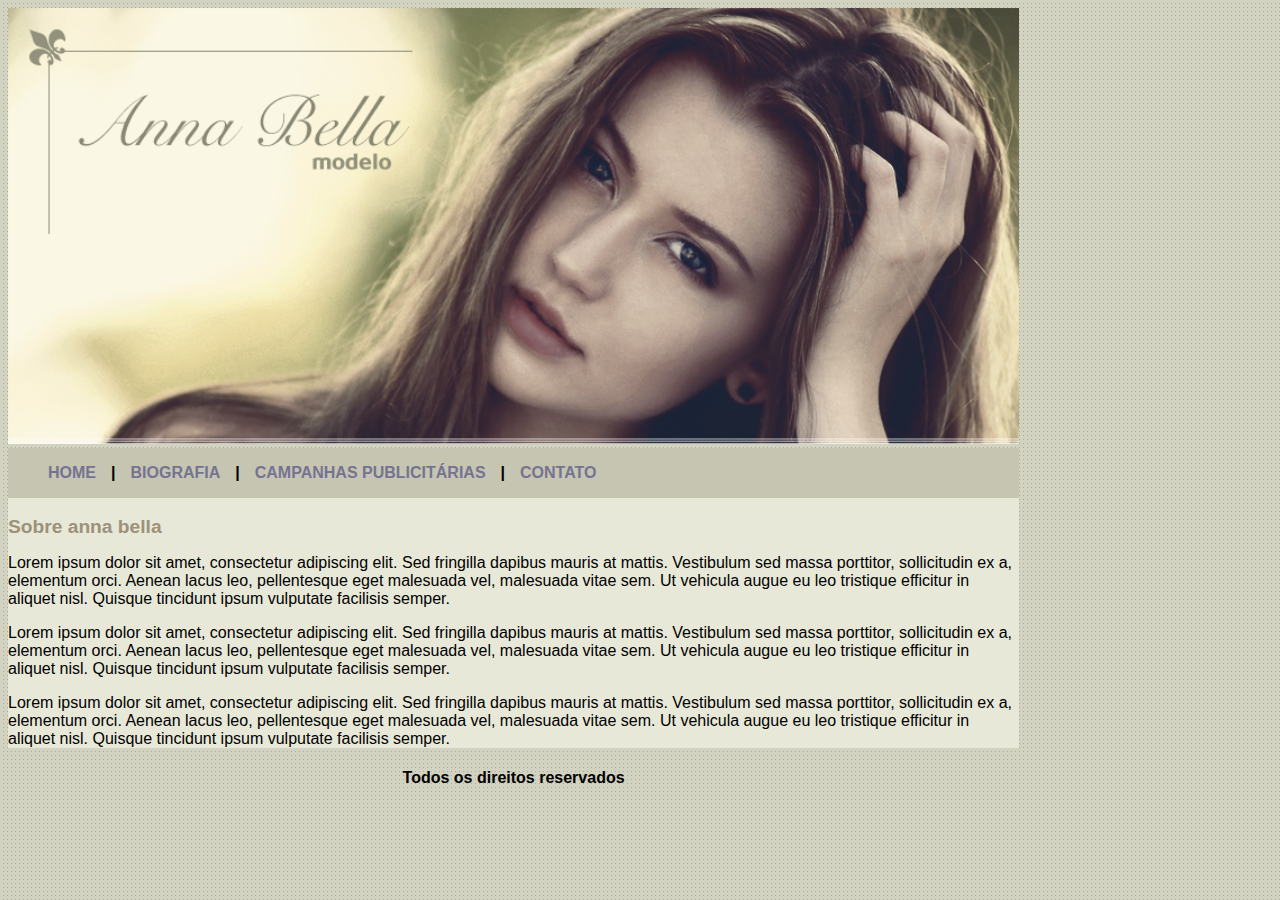
<file: index.html>
<!DOCTYPE html>
<html lang="pt-br">
<head>
	<meta charset="utf-8">
	<meta name="viewport" content="width=device-width, initial-scale=1">
	<title>Anna bella - Página inicial</title>

	<link rel="stylesheet" type="text/css" href="style.css">
</head>
<body>

	<img src="imgs/capa.png" id='capa' alt="imagem da modelo">

	<div id="cabecalho">
			<ul ID="menu">
				<li><a href=""> HOME</a></li>
				<li>|</li>
				<li><a href="biografia.html">BIOGRAFIA</a></li>
				<li>|</li>
				<li><a href="campanhas.html">CAMPANHAS PUBLICITÁRIAS</a></li>
				<li>|</li>
				<li><a href="contato.html">CONTATO</a></li>
			</ul>
	</div> 

	<div id="conteudo"> <!-- início conteúdo !-->

		<br>

		<h2 id='sobre'>Sobre anna bella</h2>

		<p>Lorem ipsum dolor sit amet, consectetur adipiscing elit. Sed fringilla dapibus mauris at mattis. Vestibulum sed massa porttitor, sollicitudin ex a, elementum orci. Aenean lacus leo, pellentesque eget malesuada vel, malesuada vitae sem. Ut vehicula augue eu leo tristique efficitur in aliquet nisl. Quisque tincidunt ipsum vulputate facilisis semper. </p>

		<p>Lorem ipsum dolor sit amet, consectetur adipiscing elit. Sed fringilla dapibus mauris at mattis. Vestibulum sed massa porttitor, sollicitudin ex a, elementum orci. Aenean lacus leo, pellentesque eget malesuada vel, malesuada vitae sem. Ut vehicula augue eu leo tristique efficitur in aliquet nisl. Quisque tincidunt ipsum vulputate facilisis semper. </p>

		<p>Lorem ipsum dolor sit amet, consectetur adipiscing elit. Sed fringilla dapibus mauris at mattis. Vestibulum sed massa porttitor, sollicitudin ex a, elementum orci. Aenean lacus leo, pellentesque eget malesuada vel, malesuada vitae sem. Ut vehicula augue eu leo tristique efficitur in aliquet nisl. Quisque tincidunt ipsum vulputate facilisis semper. </p>
	</div> <!-- fim conteúdo !-->

	<div id = "rodape">
		<h4 id='direitos'>Todos os direitos reservados
		</h4>
	</div>
</body>
</html>
</file>
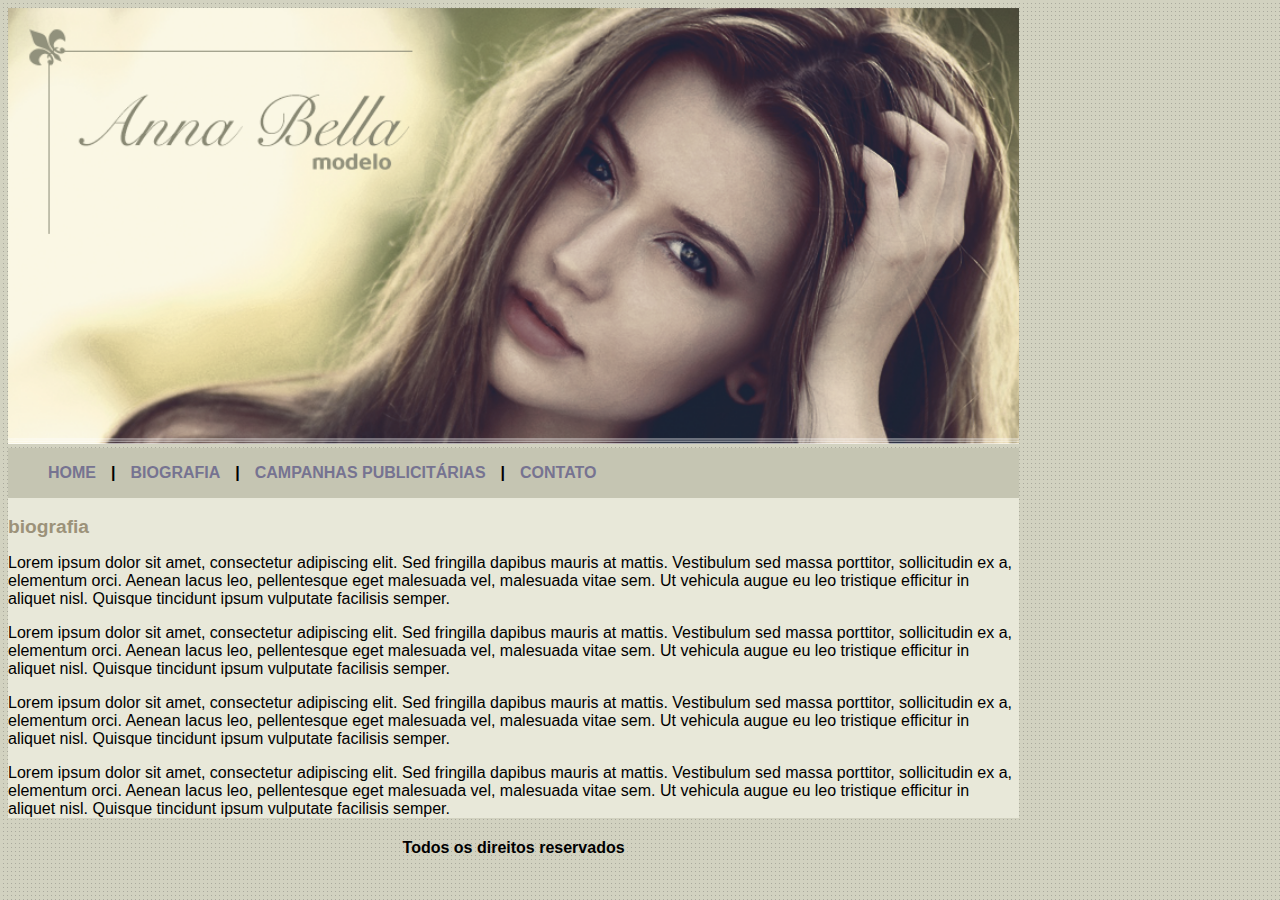
<file: biografia.html>
<!DOCTYPE html>
<html lang="pt-br">
<head>
	<meta charset="utf-8">
	<meta name="viewport" content="width=device-width, initial-scale=1">
	<title>Anna bella - biografia</title>

	<link rel="stylesheet" type="text/css" href="style.css">
</head>
<body>

	<img src="imgs/capa.png" id='capa' alt="imagem da modelo">

	<div id="cabecalho">
			<ul ID="menu">
				<li><a href="index.html"> HOME</a></li>
				<li>|</li>
				<li><a href="">BIOGRAFIA</a></li>
				<li>|</li>
				<li><a href="campanhas.html">CAMPANHAS PUBLICITÁRIAS</a></li>
				<li>|</li>
				<li><a href="contato.html">CONTATO</a></li>
			</ul>
	</div> 

	<div id="conteudo"> <!-- início conteúdo !-->

		<br>

		<h2 id='sobre'>biografia</h2>

		<p>Lorem ipsum dolor sit amet, consectetur adipiscing elit. Sed fringilla dapibus mauris at mattis. Vestibulum sed massa porttitor, sollicitudin ex a, elementum orci. Aenean lacus leo, pellentesque eget malesuada vel, malesuada vitae sem. Ut vehicula augue eu leo tristique efficitur in aliquet nisl. Quisque tincidunt ipsum vulputate facilisis semper. </p>

		<p>Lorem ipsum dolor sit amet, consectetur adipiscing elit. Sed fringilla dapibus mauris at mattis. Vestibulum sed massa porttitor, sollicitudin ex a, elementum orci. Aenean lacus leo, pellentesque eget malesuada vel, malesuada vitae sem. Ut vehicula augue eu leo tristique efficitur in aliquet nisl. Quisque tincidunt ipsum vulputate facilisis semper. </p>

		<p>Lorem ipsum dolor sit amet, consectetur adipiscing elit. Sed fringilla dapibus mauris at mattis. Vestibulum sed massa porttitor, sollicitudin ex a, elementum orci. Aenean lacus leo, pellentesque eget malesuada vel, malesuada vitae sem. Ut vehicula augue eu leo tristique efficitur in aliquet nisl. Quisque tincidunt ipsum vulputate facilisis semper. </p>

		<p>Lorem ipsum dolor sit amet, consectetur adipiscing elit. Sed fringilla dapibus mauris at mattis. Vestibulum sed massa porttitor, sollicitudin ex a, elementum orci. Aenean lacus leo, pellentesque eget malesuada vel, malesuada vitae sem. Ut vehicula augue eu leo tristique efficitur in aliquet nisl. Quisque tincidunt ipsum vulputate facilisis semper. </p>
	</div> <!-- fim conteúdo !-->

	<div id = "rodape">
		<h4 id='direitos'>Todos os direitos reservados
		</h4>
	</div>
</body>
</html>
</file>
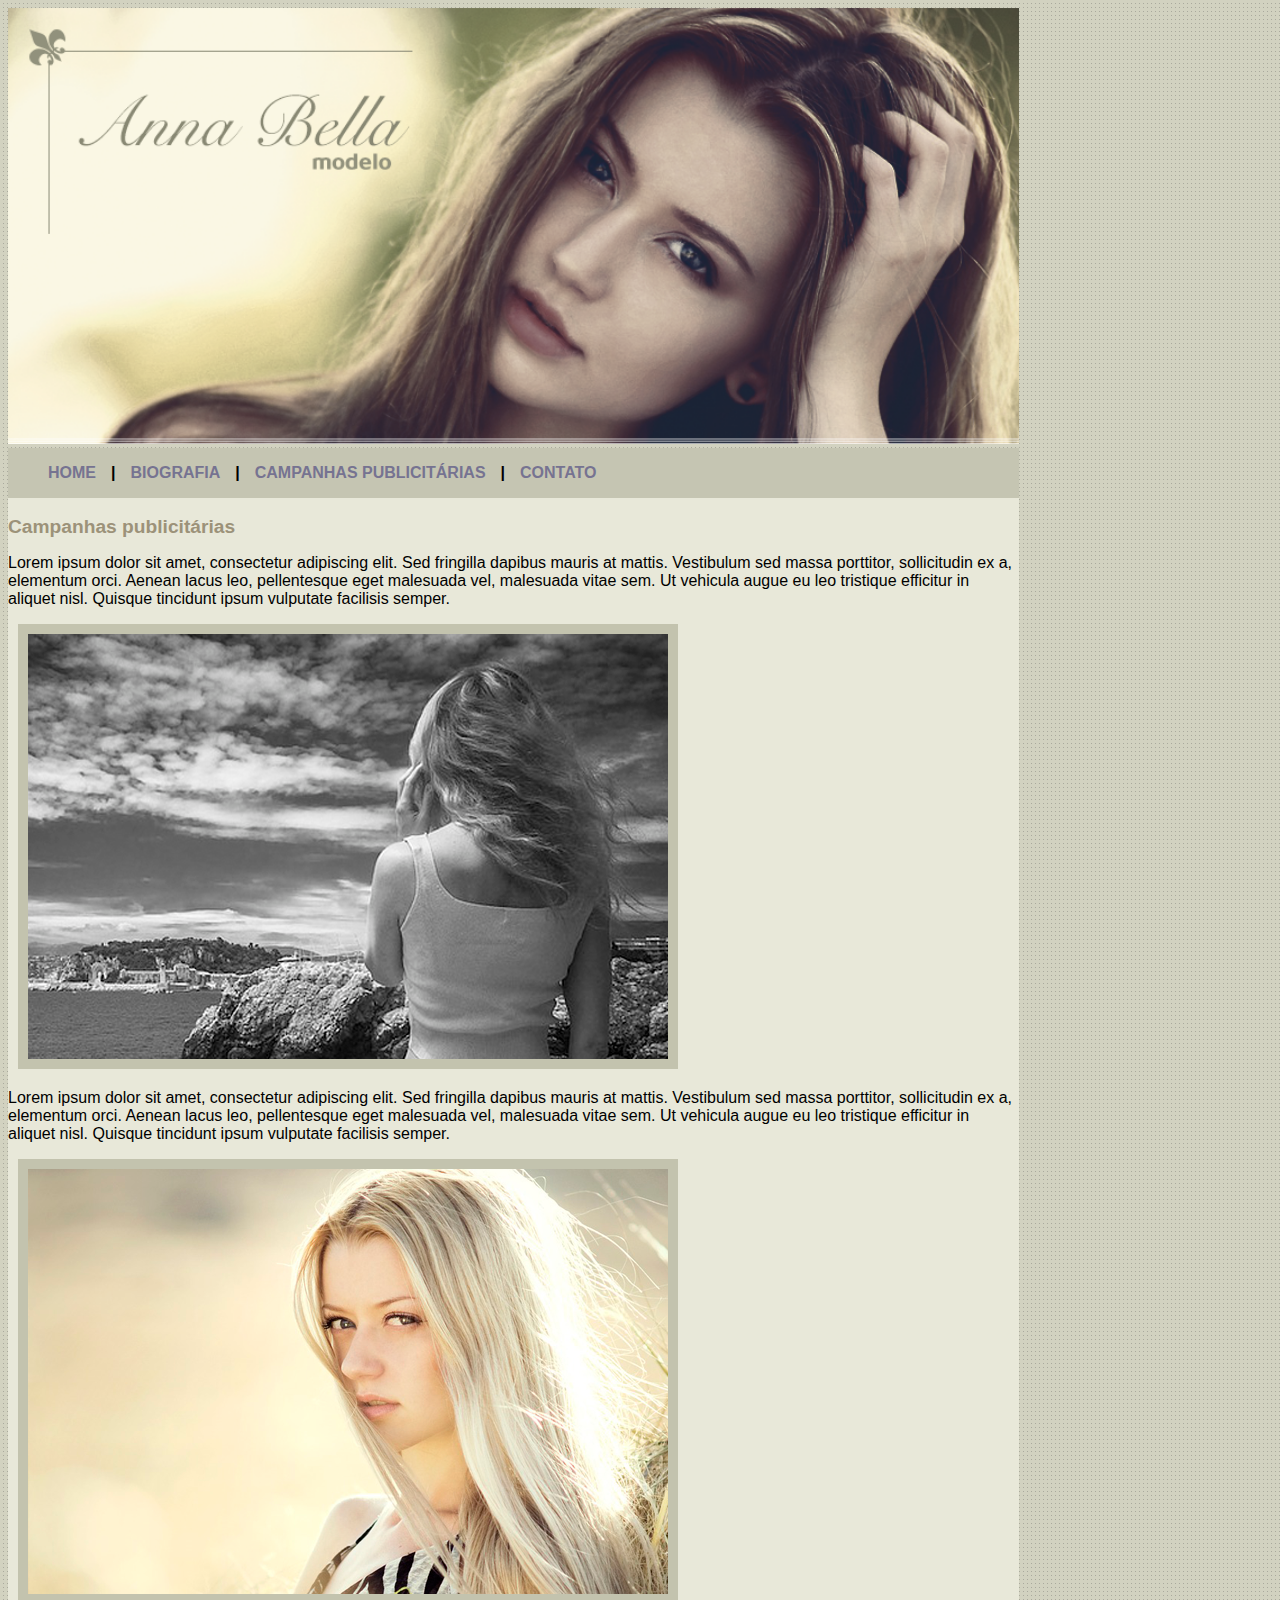
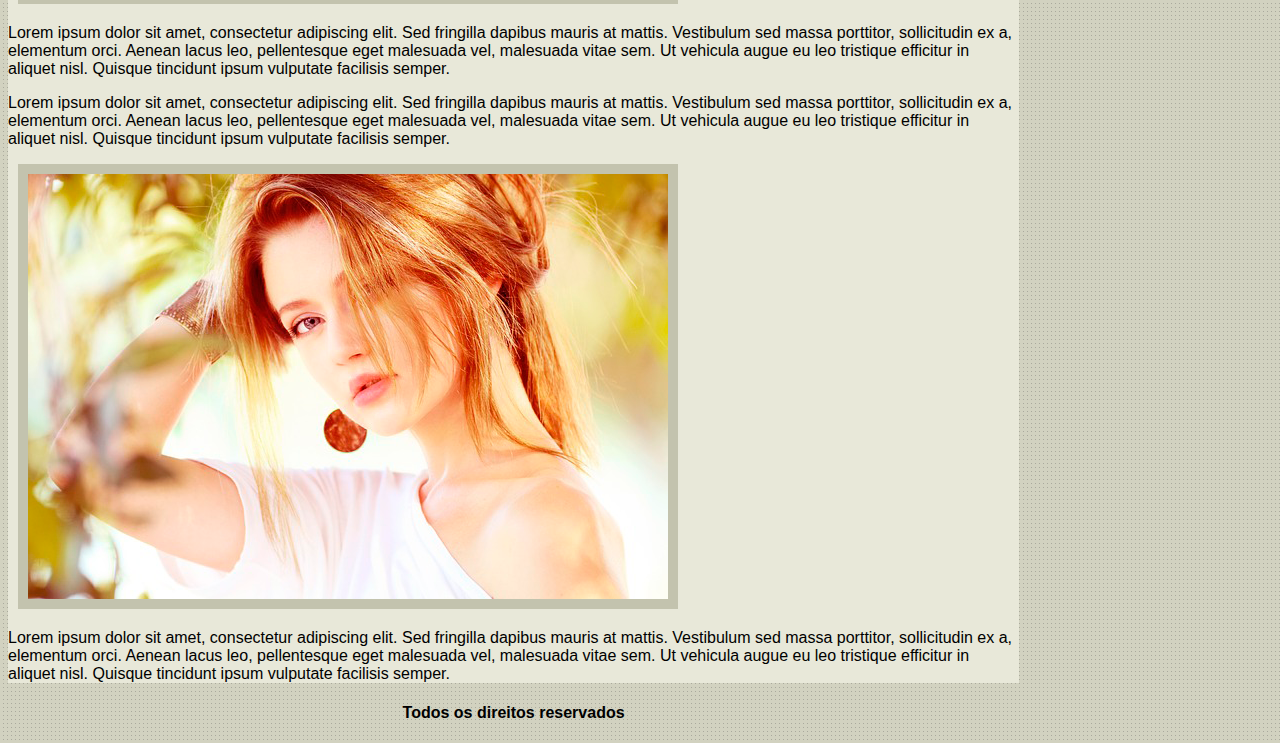
<file: campanhas.html>
<!DOCTYPE html>
<html lang="pt-br">
<head>
	<meta charset="utf-8">
	<meta name="viewport" content="width=device-width, initial-scale=1">
	<title>Anna bella - Campanhas publicitárias</title>

	<link rel="stylesheet" type="text/css" href="style.css">
</head>
<body>

	<img src="imgs/capa.png" id='capa' alt="imagem da modelo">

	<div id="cabecalho">
			<ul ID="menu">
				<li><a href="index.html"> HOME</a></li>
				<li>|</li>
				<li><a href="biografia.html">BIOGRAFIA</a></li>
				<li>|</li>
				<li><a href="">CAMPANHAS PUBLICITÁRIAS</a></li>
				<li>|</li>
				<li><a href="contato.html">CONTATO</a></li>
			</ul>
	</div> 

	<div id="conteudo"> <!-- início conteúdo !-->

		<br>

		<h2 id='sobre'>Campanhas publicitárias</h2>

		<p>Lorem ipsum dolor sit amet, consectetur adipiscing elit. Sed fringilla dapibus mauris at mattis. Vestibulum sed massa porttitor, sollicitudin ex a, elementum orci. Aenean lacus leo, pellentesque eget malesuada vel, malesuada vitae sem. Ut vehicula augue eu leo tristique efficitur in aliquet nisl. Quisque tincidunt ipsum vulputate facilisis semper. </p>

		<img src="imgs/foto1.png"
		class="img-campanha">

		<p>Lorem ipsum dolor sit amet, consectetur adipiscing elit. Sed fringilla dapibus mauris at mattis. Vestibulum sed massa porttitor, sollicitudin ex a, elementum orci. Aenean lacus leo, pellentesque eget malesuada vel, malesuada vitae sem. Ut vehicula augue eu leo tristique efficitur in aliquet nisl. Quisque tincidunt ipsum vulputate facilisis semper. </p>

		<img src="imgs/foto2.png"
		class="img-campanha">

		<p>Lorem ipsum dolor sit amet, consectetur adipiscing elit. Sed fringilla dapibus mauris at mattis. Vestibulum sed massa porttitor, sollicitudin ex a, elementum orci. Aenean lacus leo, pellentesque eget malesuada vel, malesuada vitae sem. Ut vehicula augue eu leo tristique efficitur in aliquet nisl. Quisque tincidunt ipsum vulputate facilisis semper. </p>

		<p>Lorem ipsum dolor sit amet, consectetur adipiscing elit. Sed fringilla dapibus mauris at mattis. Vestibulum sed massa porttitor, sollicitudin ex a, elementum orci. Aenean lacus leo, pellentesque eget malesuada vel, malesuada vitae sem. Ut vehicula augue eu leo tristique efficitur in aliquet nisl. Quisque tincidunt ipsum vulputate facilisis semper. </p>

		<img src="imgs/foto3.png"
		class="img-campanha">

		<p>Lorem ipsum dolor sit amet, consectetur adipiscing elit. Sed fringilla dapibus mauris at mattis. Vestibulum sed massa porttitor, sollicitudin ex a, elementum orci. Aenean lacus leo, pellentesque eget malesuada vel, malesuada vitae sem. Ut vehicula augue eu leo tristique efficitur in aliquet nisl. Quisque tincidunt ipsum vulputate facilisis semper. </p>

	</div> <!-- fim conteúdo !-->

	<div id = "rodape">
		<h4 id='direitos'>Todos os direitos reservados
		</h4>
	</div>
</body>
</html>
</file>
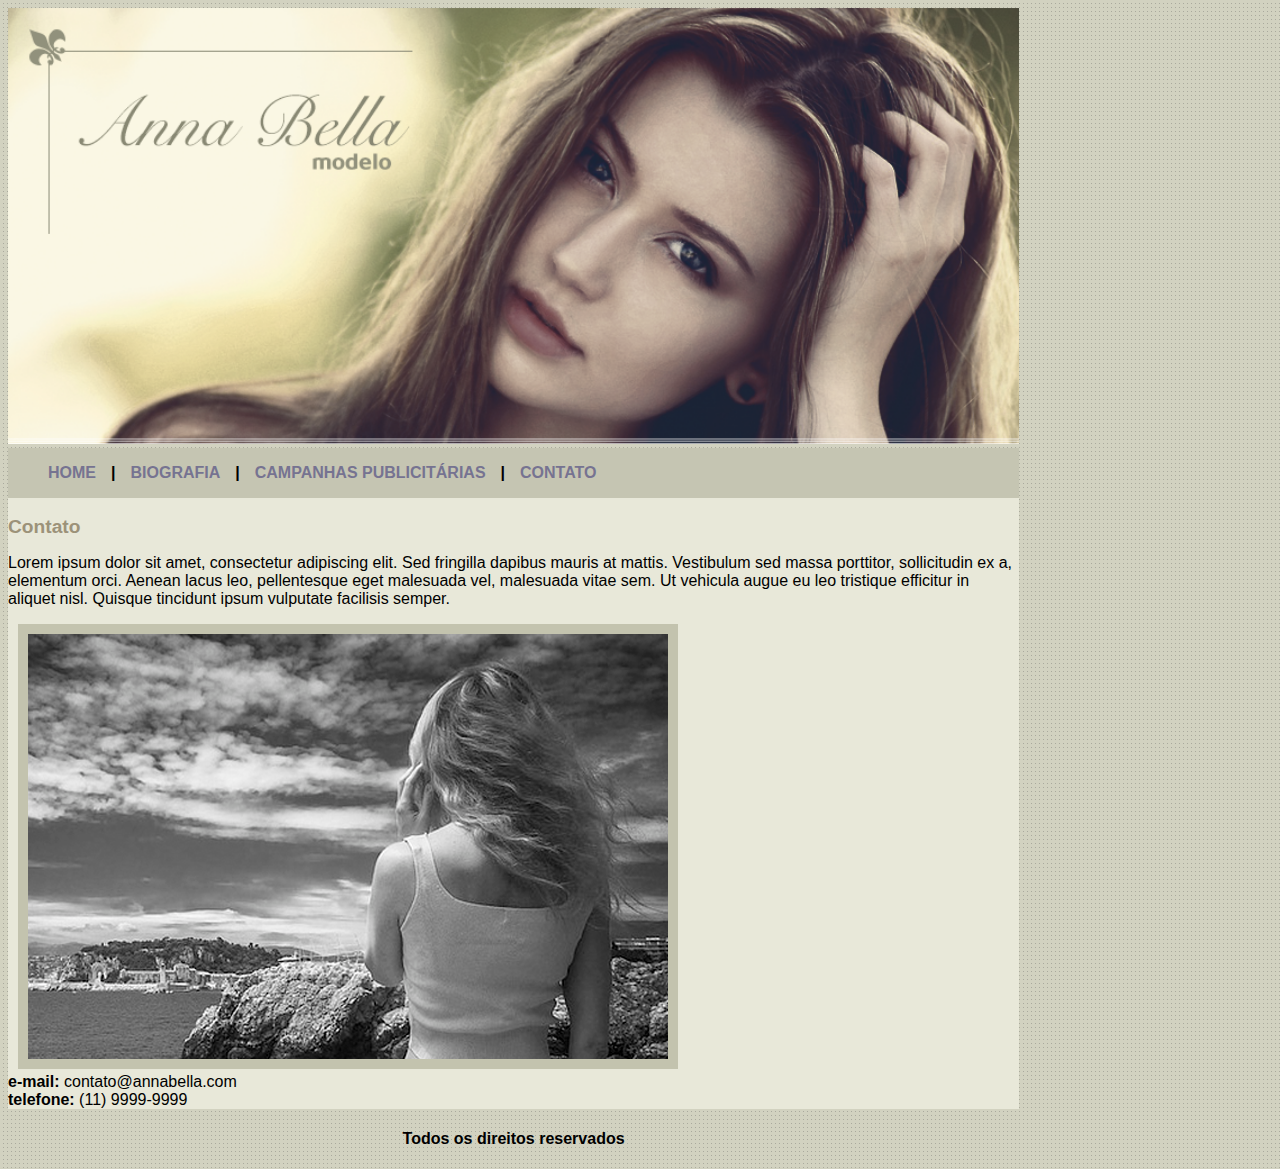
<file: contato.html>
<!DOCTYPE html>
<html lang="pt-br">
<head>
	<meta charset="utf-8">
	<meta name="viewport" content="width=device-width, initial-scale=1">
	<title>Anna bella - Contato</title>

	<link rel="stylesheet" type="text/css" href="style.css">
</head>
<body>

	<img src="imgs/capa.png" id='capa' alt="imagem da modelo">

	<div id="cabecalho">
			<ul ID="menu">
				<li><a href="index.html"> HOME</a></li>
				<li>|</li>
				<li><a href="biografia.html">BIOGRAFIA</a></li>
				<li>|</li>
				<li><a href="campanhas.html">CAMPANHAS PUBLICITÁRIAS</a></li>
				<li>|</li>
				<li><a href="">CONTATO</a></li>
			</ul>
	</div> 

	<div id="conteudo"> <!-- início conteúdo !-->

		<br>

		<h2 id='sobre'>Contato</h2>

		<p>Lorem ipsum dolor sit amet, consectetur adipiscing elit. Sed fringilla dapibus mauris at mattis. Vestibulum sed massa porttitor, sollicitudin ex a, elementum orci. Aenean lacus leo, pellentesque eget malesuada vel, malesuada vitae sem. Ut vehicula augue eu leo tristique efficitur in aliquet nisl. Quisque tincidunt ipsum vulputate facilisis semper. </p>

		<img src="imgs/foto1.png"
		class="img-campanha">

		<div>
			<strong>e-mail:</strong> contato@annabella.com<br>
			<strong>telefone:</strong> (11) 9999-9999
		</div>
	</div> <!-- fim conteúdo !-->



	<div id = "rodape">
		<h4 id='direitos'>Todos os direitos reservados
		</h4>
	</div>
</body>
</html>
</file>
<file: style.css>
body {
	background: #d2d2c1 url(imgs/fundo.png);
	font: 16px Arial, Helvetica, sans-serif ;
}

a:link, a:visited {
	color: #767391;
	text-decoration: none;
}

.img-campanha {
	border: 10px solid #c3c3ae;
	margin: 0 10px;
}

#capa{
	width: 80%;
}

#cabecalho{
	background-color: #C5C5B2;
	width: 80%;
}

#menu {
	text-align: center;
	list-style-type: none;
	display: inline-flex;
}

#menu li{
	padding-right: 15px;
	font-family: arial;
	font-weight: bold;
	text-align: left;
}

#conteudo {
	background-color: #e8e8d9;
	width: 80%;
}

#sobre {
	font-size: 1.2em;
	margin: 0;
	color: #9c9279;
	font-family: arial;

}

#rodape {
	width: 80%;
}

#direitos {
	text-align: center;
}
</file>
